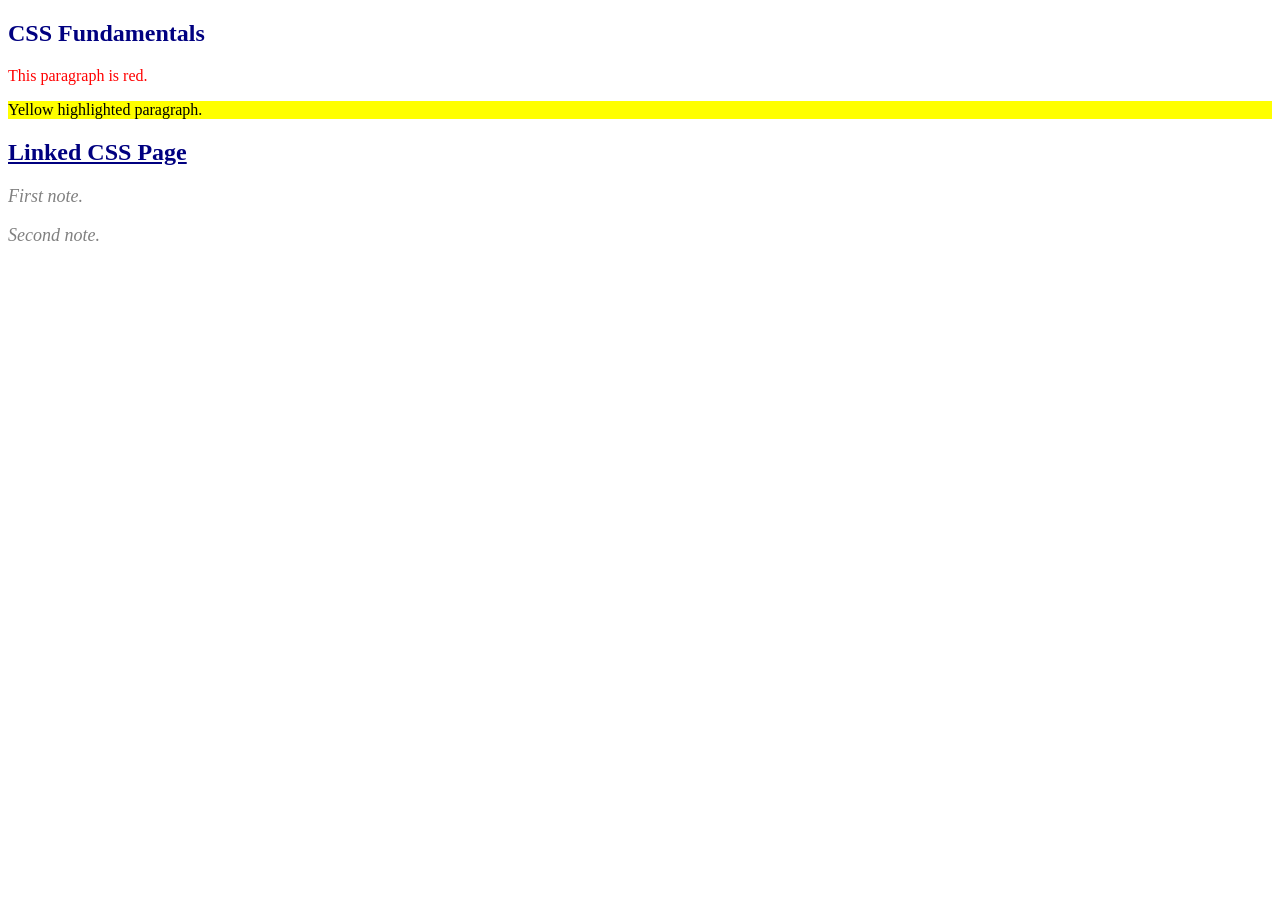
<file: Lab10/index.html>
<!--
Name - Pragya
ID - BCS2025499
Roll No - 2510303373
Email ID - pragya.rg2007@gmail.com
-->
<!DOCTYPE html>
<html lang="en">
<head>
<meta charset="UTF-8">
<meta name="viewport" content="width=device-width, initial-scale=1.0">
<title>Lab 10: CSS Fundamentals</title>
<link rel="stylesheet" href="style.css">
</head>
<body>
<section id="inline-internal">
<style>#inline-internal h1{color:navy}#inline-internal .highlight{background:yellow}</style><h1>CSS Fundamentals</h1><p style="color:red">This paragraph is red.</p><p class="highlight">Yellow highlighted paragraph.</p>
</section>
<section id="linked">
<h1 id="title">Linked CSS Page</h1><p class="note">First note.</p><p class="note">Second note.</p>
</section>
</body>
</html>
</file>
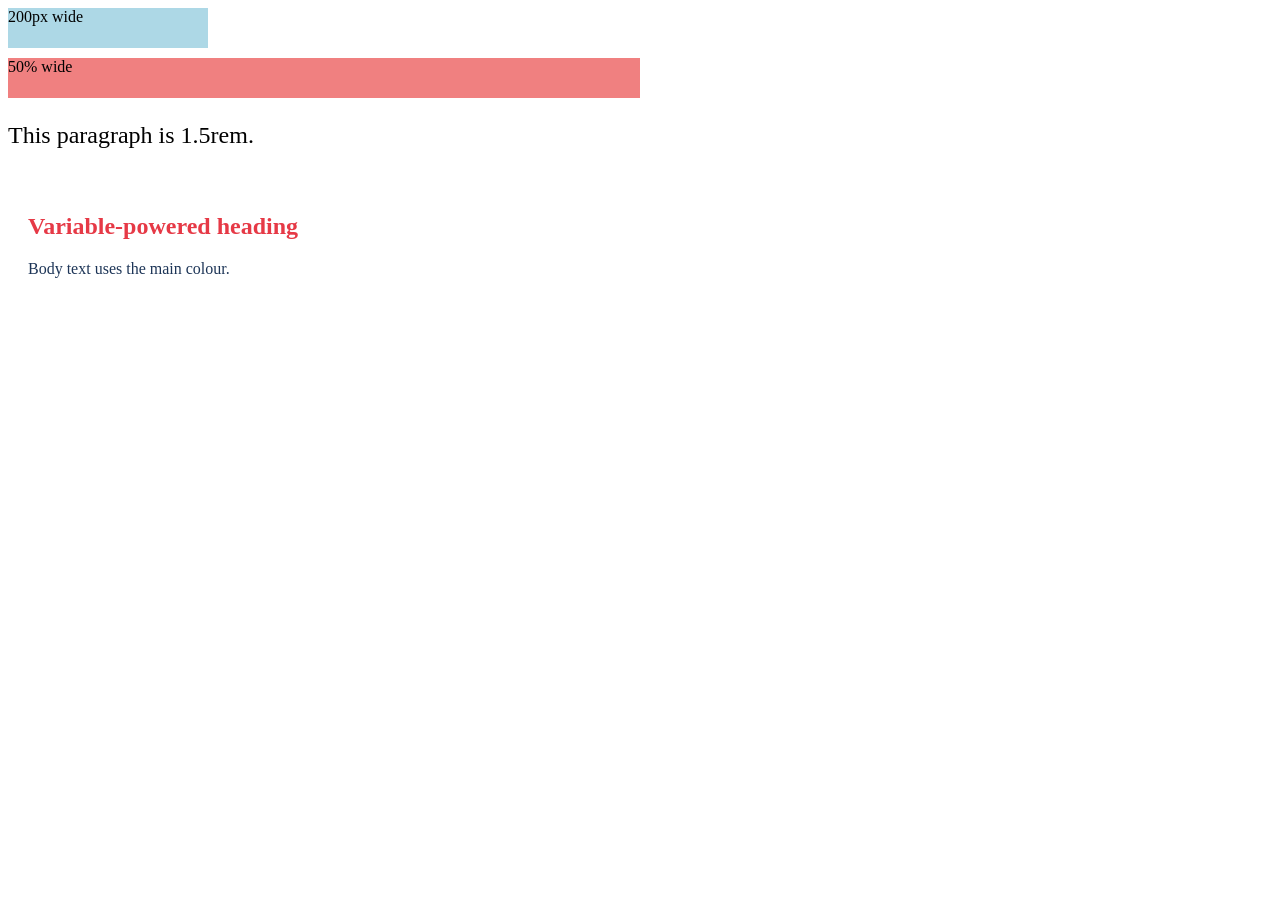
<file: Lab11/index.html>
<!--
Name - Pragya
ID - BCS2025499
Roll No - 2510303373
Email ID - pragya.rg2007@gmail.com
-->
<!DOCTYPE html>
<html lang="en">
<head>
<meta charset="UTF-8">
<meta name="viewport" content="width=device-width, initial-scale=1.0">
<title>Lab 11: Units and CSS Variables</title>
<link rel="stylesheet" href="style.css">
</head>
<body>
<section id="units">
<div class="box-px">200px wide</div><div class="box-percent">50% wide</div><p class="large">This paragraph is 1.5rem.</p>
</section>
<section id="variables">
<h1>Variable-powered heading</h1><p>Body text uses the main colour.</p>
</section>
</body>
</html>
</file>
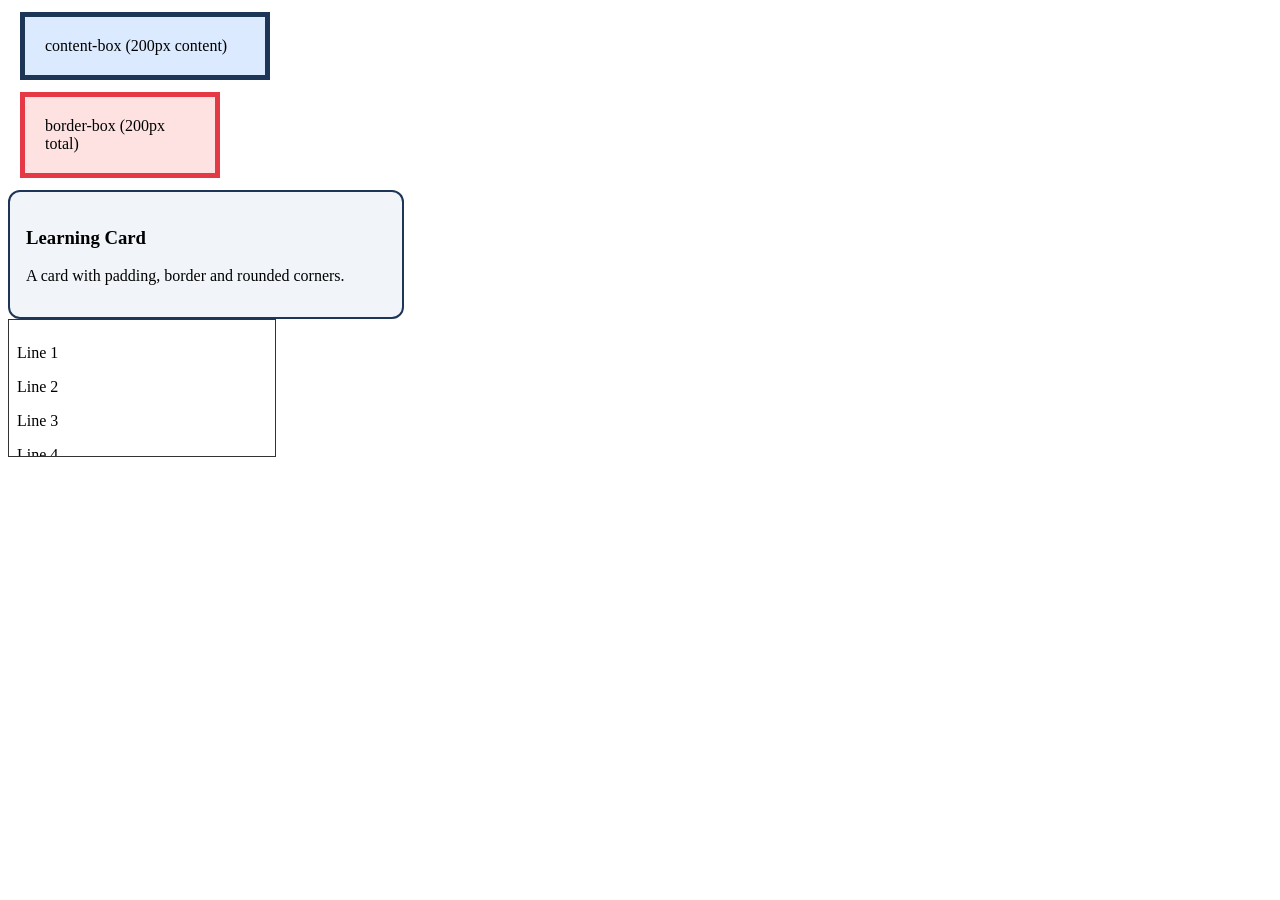
<file: Lab12/index.html>
<!--
Name - Pragya
ID - BCS2025499
Roll No - 2510303373
Email ID - pragya.rg2007@gmail.com
-->
<!DOCTYPE html>
<html lang="en">
<head>
<meta charset="UTF-8">
<meta name="viewport" content="width=device-width, initial-scale=1.0">
<title>Lab 12: Box Model, Cards and Scrolling</title>
<link rel="stylesheet" href="style.css">
</head>
<body>
<section id="box-model">
<div class="content-box">content-box (200px content)</div><div class="border-box">border-box (200px total)</div>
</section>
<section id="card">
<div class="card"><h3>Learning Card</h3><p>A card with padding, border and rounded corners.</p></div>
</section>
<section id="scroll">
<div class="scroll-box"><p>Line 1</p><p>Line 2</p><p>Line 3</p><p>Line 4</p><p>Line 5</p></div>
</section>
</body>
</html>
</file>
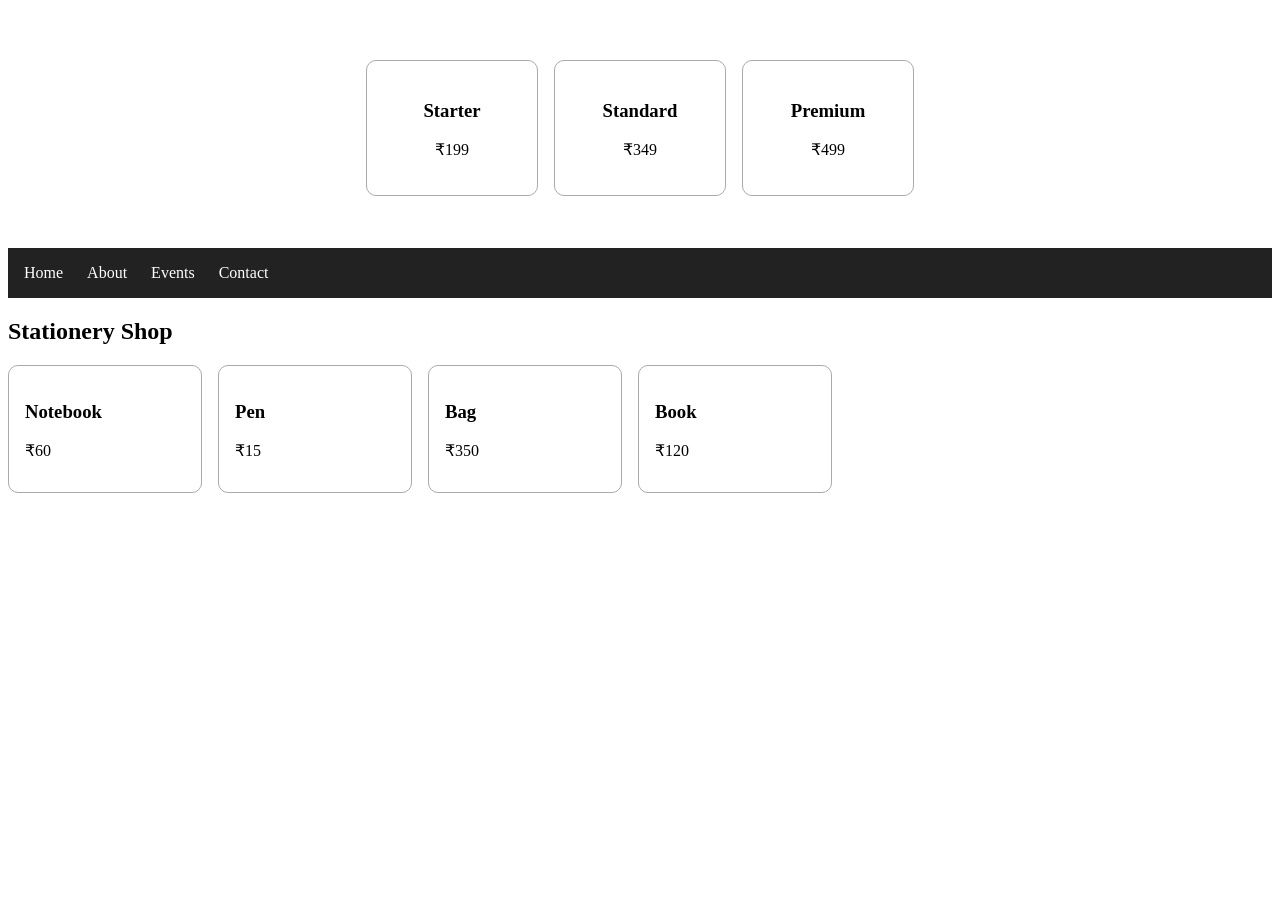
<file: Lab13/index.html>
<!--
Name - Pragya
ID - BCS2025499
Roll No - 2510303373
Email ID - pragya.rg2007@gmail.com
-->
<!DOCTYPE html>
<html lang="en">
<head>
<meta charset="UTF-8">
<meta name="viewport" content="width=device-width, initial-scale=1.0">
<title>Lab 13: Flexbox Layouts</title>
<link rel="stylesheet" href="style.css">
</head>
<body>
<section id="centred-cards">
<div class="row"><div class="card"><h3>Starter</h3><p>₹199</p></div><div class="card"><h3>Standard</h3><p>₹349</p></div><div class="card"><h3>Premium</h3><p>₹499</p></div></div>
</section>
<section id="nav-flex">
<nav class="nav"><a href="#">Home</a><a href="#">About</a><a href="#">Events</a><a href="#">Contact</a></nav>
</section>
<section id="wrapping-cards">
<h1>Stationery Shop</h1><div class="cards"><div class="card"><h3>Notebook</h3><p>₹60</p></div><div class="card"><h3>Pen</h3><p>₹15</p></div><div class="card"><h3>Bag</h3><p>₹350</p></div><div class="card"><h3>Book</h3><p>₹120</p></div></div>
</section>
</body>
</html>
</file>
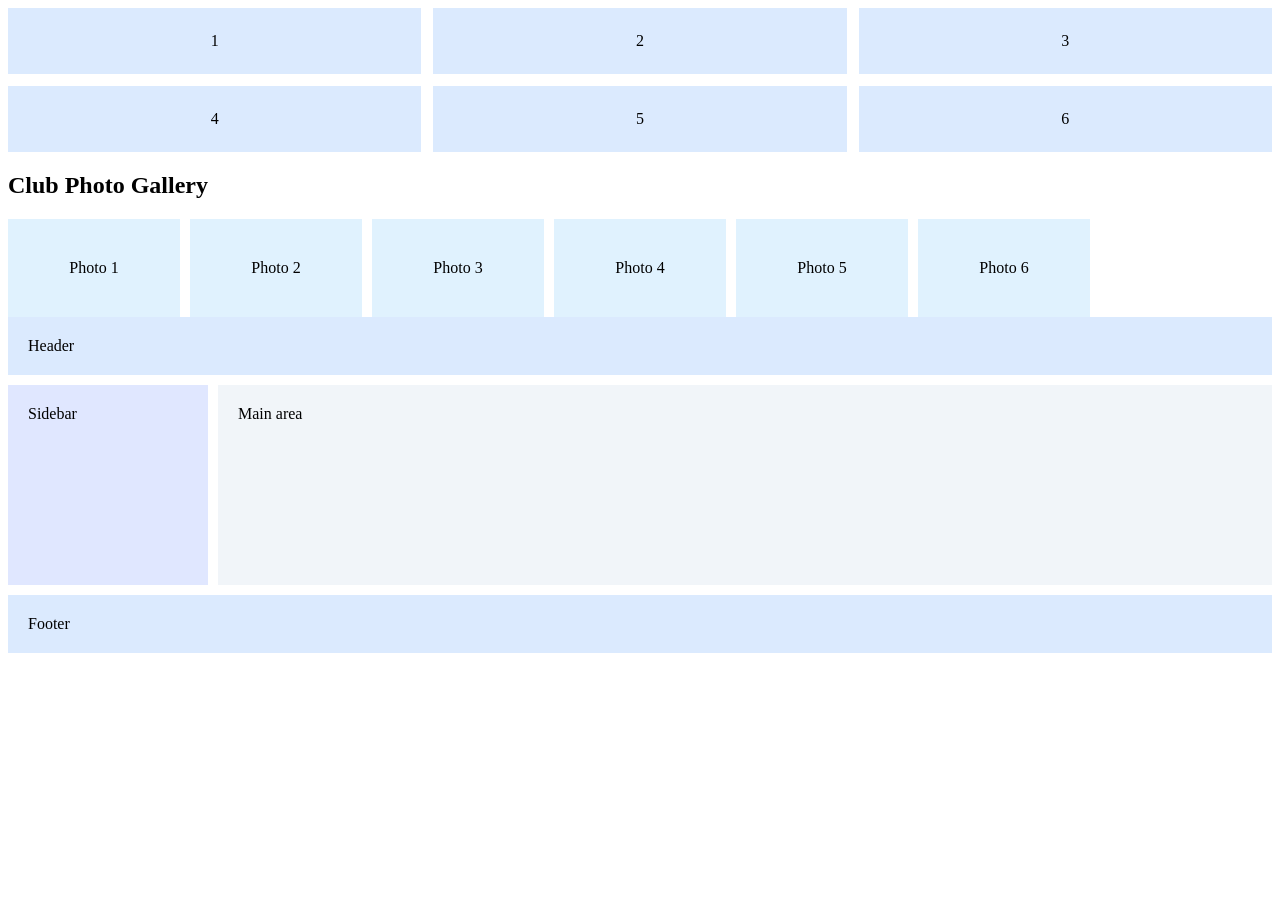
<file: Lab14/index.html>
<!--
Name - Pragya
ID - BCS2025499
Roll No - 2510303373
Email ID - pragya.rg2007@gmail.com
-->
<!DOCTYPE html>
<html lang="en">
<head>
<meta charset="UTF-8">
<meta name="viewport" content="width=device-width, initial-scale=1.0">
<title>Lab 14: CSS Grid Layouts</title>
<link rel="stylesheet" href="style.css">
</head>
<body>
<section id="grid-first">
<div class="grid"><div>1</div><div>2</div><div>3</div><div>4</div><div>5</div><div>6</div></div>
</section>
<section id="gallery">
<h1>Club Photo Gallery</h1><div class="gallery"><div>Photo 1</div><div>Photo 2</div><div>Photo 3</div><div>Photo 4</div><div>Photo 5</div><div>Photo 6</div></div>
</section>
<section id="dashboard-areas">
<div class="dashboard"><header>Header</header><aside>Sidebar</aside><main>Main area</main><footer>Footer</footer></div>
</section>
</body>
</html>
</file>
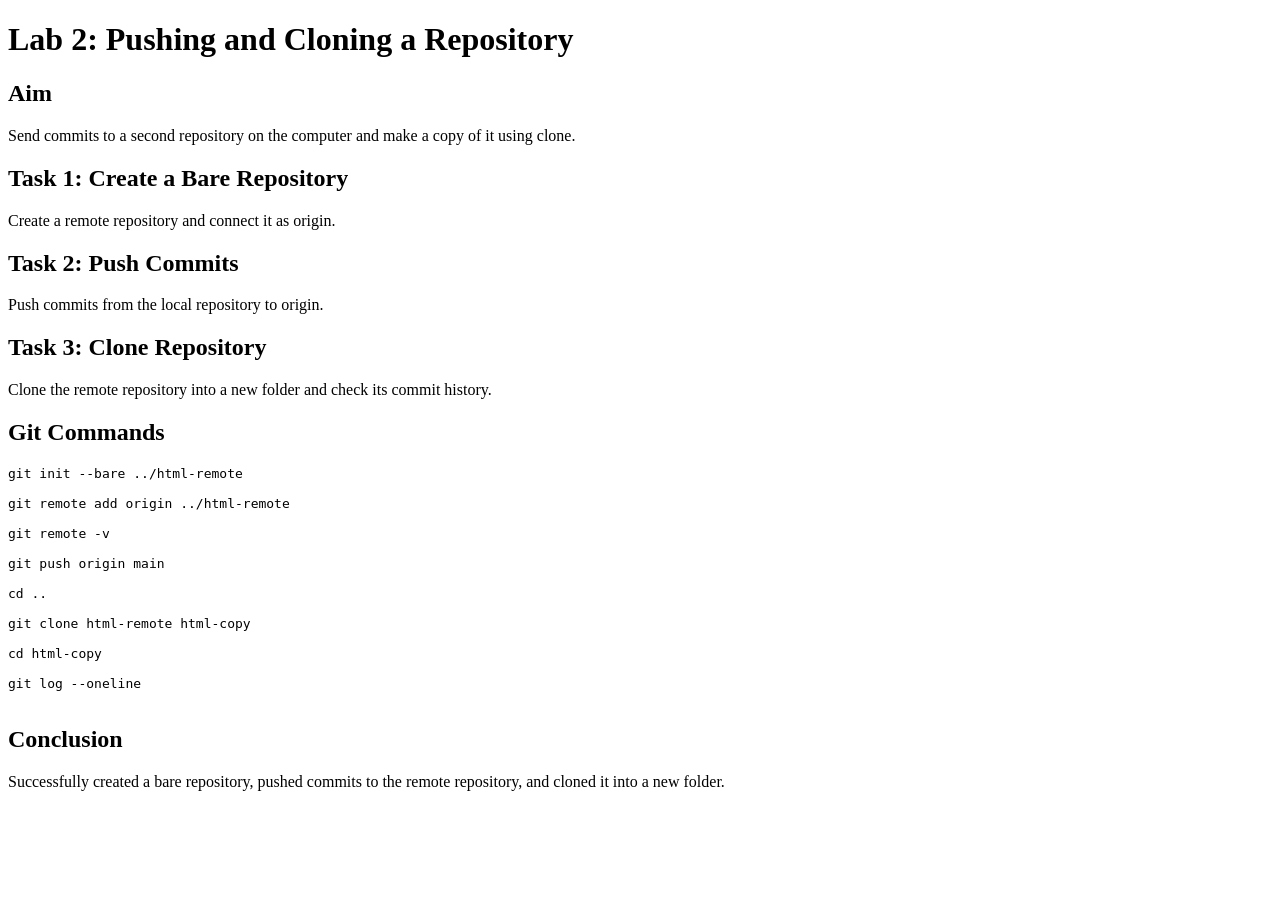
<file: Lab2/index.html>
<!--
Name - Pragya
ID - BCS2025499
Roll No - 2510303373
Email ID - pragya.rg2007@gmail.com
Lab 2 - Pushing and Cloning a Repository
-->

<!DOCTYPE html>
<html lang="en">
<head>
    <meta charset="UTF-8">
    <meta name="viewport" content="width=device-width, initial-scale=1.0">
    <title>Lab 2 - Git Repository</title>
</head>
<body>

    <h1>Lab 2: Pushing and Cloning a Repository</h1>

    <h2>Aim</h2>
    <p>
        Send commits to a second repository on the computer
        and make a copy of it using clone.
    </p>

    <h2>Task 1: Create a Bare Repository</h2>
    <p>Create a remote repository and connect it as origin.</p>

    <h2>Task 2: Push Commits</h2>
    <p>Push commits from the local repository to origin.</p>

    <h2>Task 3: Clone Repository</h2>
    <p>Clone the remote repository into a new folder and check its commit history.</p>

    <h2>Git Commands</h2>
    <pre>
git init --bare ../html-remote

git remote add origin ../html-remote

git remote -v

git push origin main

cd ..

git clone html-remote html-copy

cd html-copy

git log --oneline
    </pre>

    <h2>Conclusion</h2>
    <p>
        Successfully created a bare repository, pushed commits
        to the remote repository, and cloned it into a new folder.
    </p>

</body>
</html>
</file>
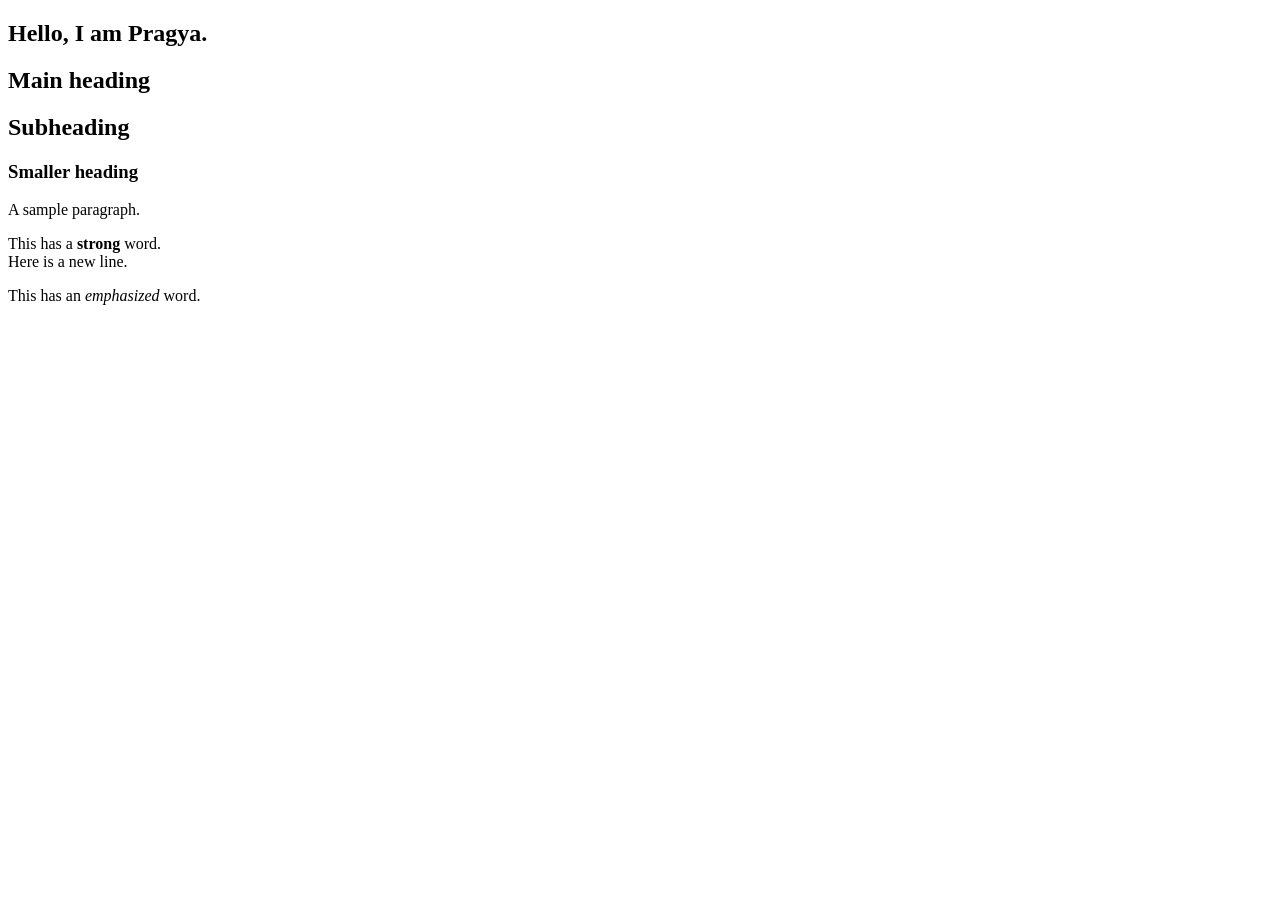
<file: Lab3/index.html>
<!--
Name - Pragya
ID - BCS2025499
Roll No - 2510303373
Email ID - pragya.rg2007@gmail.com
-->
<!DOCTYPE html>
<html lang="en">
<head>
<meta charset="UTF-8">
<meta name="viewport" content="width=device-width, initial-scale=1.0">
<title>Lab 3: Your First HTML Page</title>
</head>
<body>
<section id="first">
<h1>Hello, I am Pragya.</h1>
</section>
<section id="headings">
<h1>Main heading</h1><h2>Subheading</h2><h3>Smaller heading</h3><p>A sample paragraph.</p>
</section>
<section id="text-format">
<p>This has a <strong>strong</strong> word.<br>Here is a new line.</p><p>This has an <em>emphasized</em> word.</p>
</section>
</body>
</html>
</file>
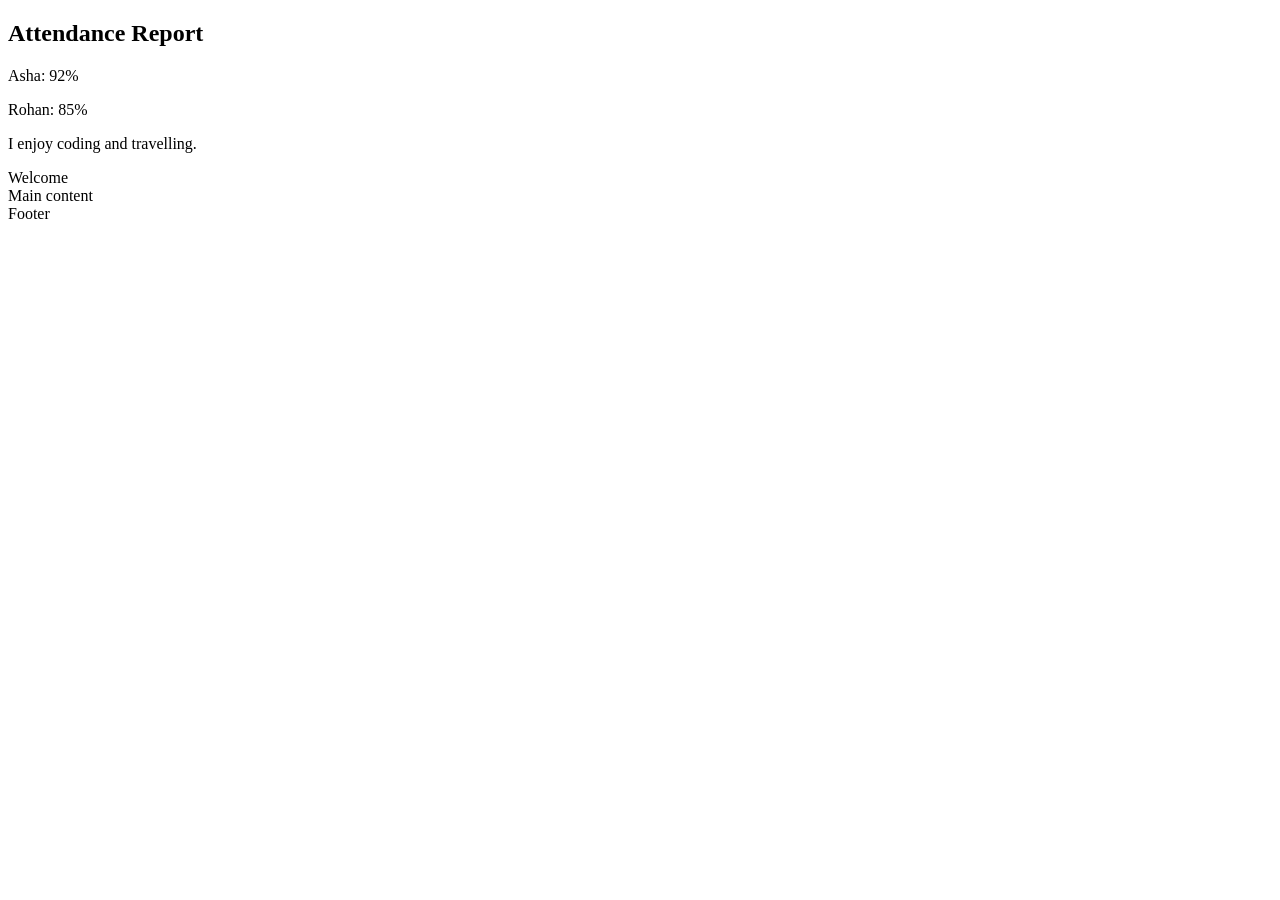
<file: Lab4/index.html>
<!--
Name - Pragya
ID - BCS2025499
Roll No - 2510303373
Email ID - pragya.rg2007@gmail.com
-->
<!DOCTYPE html>
<html lang="en">
<head>
<meta charset="UTF-8">
<meta name="viewport" content="width=device-width, initial-scale=1.0">
<title>Lab 4: Divs, Attributes and a Small Fix</title>
</head>
<body>
<section id="attendance">
<h1>Attendance Report</h1><p>Asha: 92%</p><p>Rohan: 85%</p>
</section>
<section id="attributes">
<div id="profile"><p data-topic="hobbies">I enjoy coding and travelling.</p></div>
</section>
<section id="layout">
<div class="header">Welcome</div><div class="main">Main content</div><div class="footer">Footer</div>
</section>
</body>
</html>
</file>
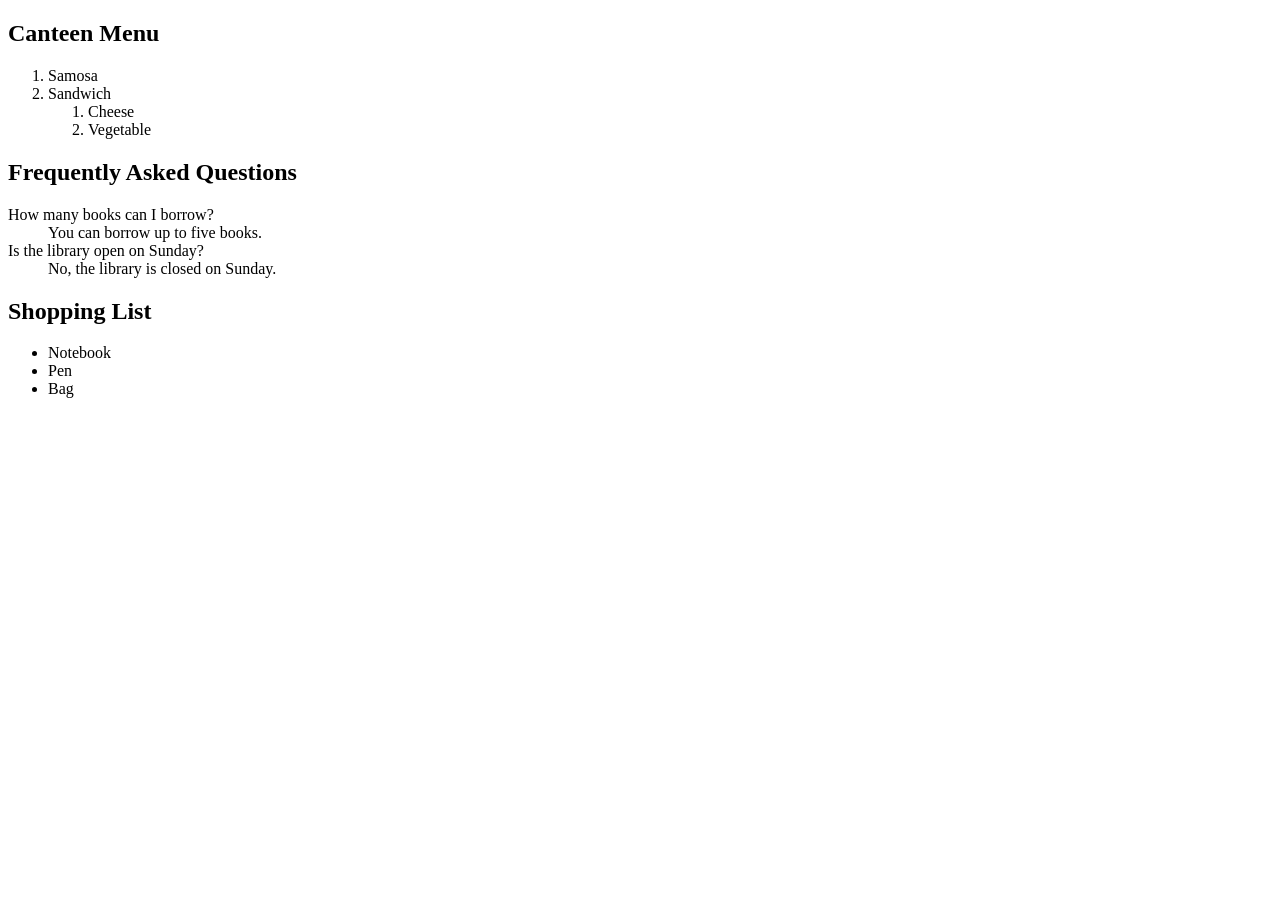
<file: Lab6/index.html>
<!--
Name - Pragya
ID - BCS2025499
Roll No - 2510303373
Email ID - pragya.rg2007@gmail.com
-->
<!DOCTYPE html>
<html lang="en">
<head>
<meta charset="UTF-8">
<meta name="viewport" content="width=device-width, initial-scale=1.0">
<title>Lab 6: Types of HTML Lists</title>
</head>
<body>
<section id="canteen-menu">
<h1>Canteen Menu</h1><ol><li>Samosa</li><li>Sandwich<ol><li>Cheese</li><li>Vegetable</li></ol></li></ol>
</section>
<section id="faq">
<h1>Frequently Asked Questions</h1><dl><dt>How many books can I borrow?</dt><dd>You can borrow up to five books.</dd><dt>Is the library open on Sunday?</dt><dd>No, the library is closed on Sunday.</dd></dl>
</section>
<section id="shopping-list">
<h1>Shopping List</h1><ul><li>Notebook</li><li>Pen</li><li>Bag</li></ul>
</section>
</body>
</html>
</file>
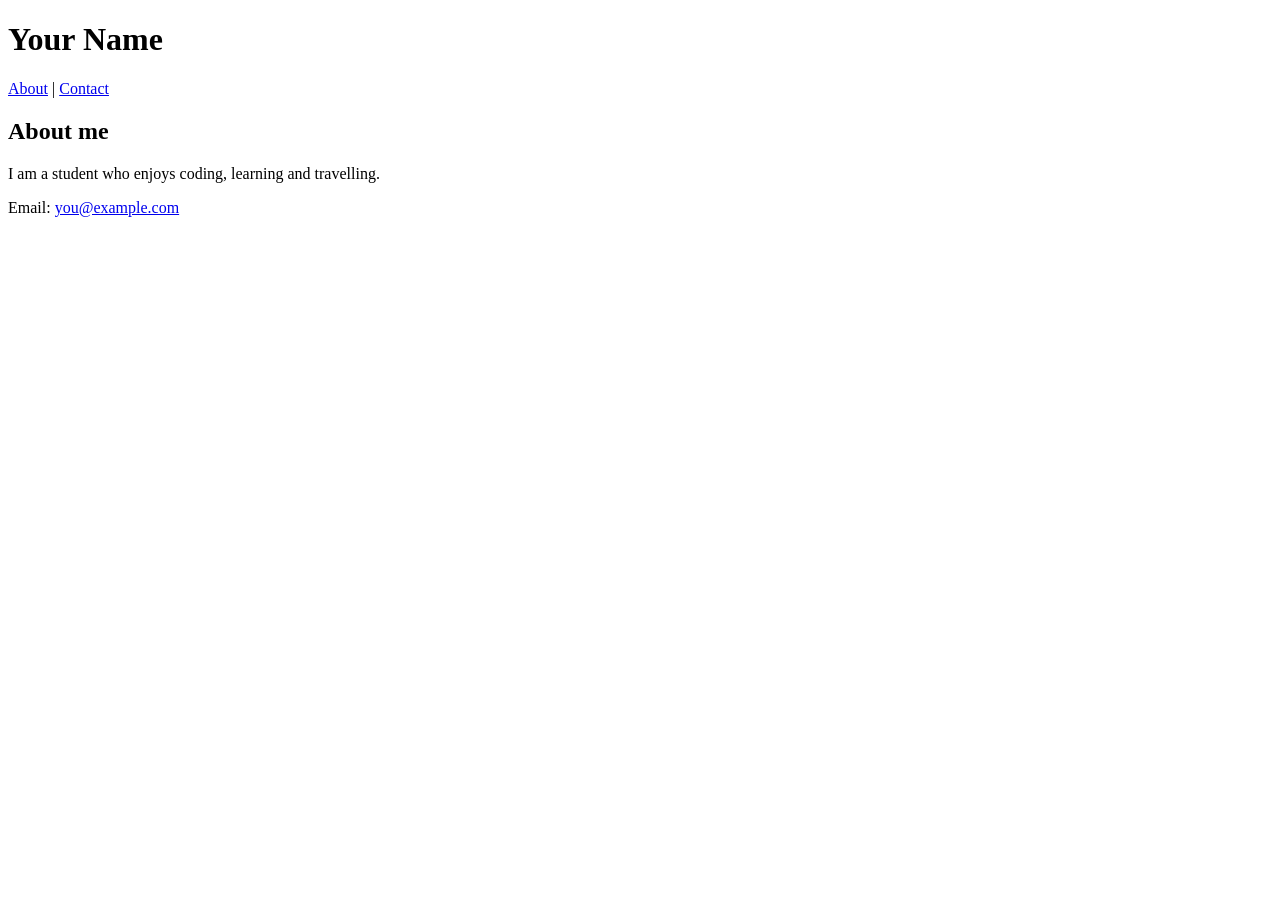
<file: Lab7/index.html>
<!--
Name - Pragya
ID - BCS2025499
Roll No - 2510303373
Email ID - pragya.rg2007@gmail.com
-->
<!DOCTYPE html>
<html lang="en">
<head>
<meta charset="UTF-8">
<meta name="viewport" content="width=device-width, initial-scale=1.0">
<title>Lab 7: About Me Page</title>
</head>
<body>
<header><h1>Your Name</h1><nav><a href="#about">About</a> | <a href="#contact">Contact</a></nav></header>
<main><section id="about"><h2>About me</h2><p>I am a student who enjoys coding, learning and travelling.</p></section></main>
<footer id="contact"><p>Email: <a href="mailto:you@example.com">you@example.com</a></p></footer>
</body>
</html>
</file>
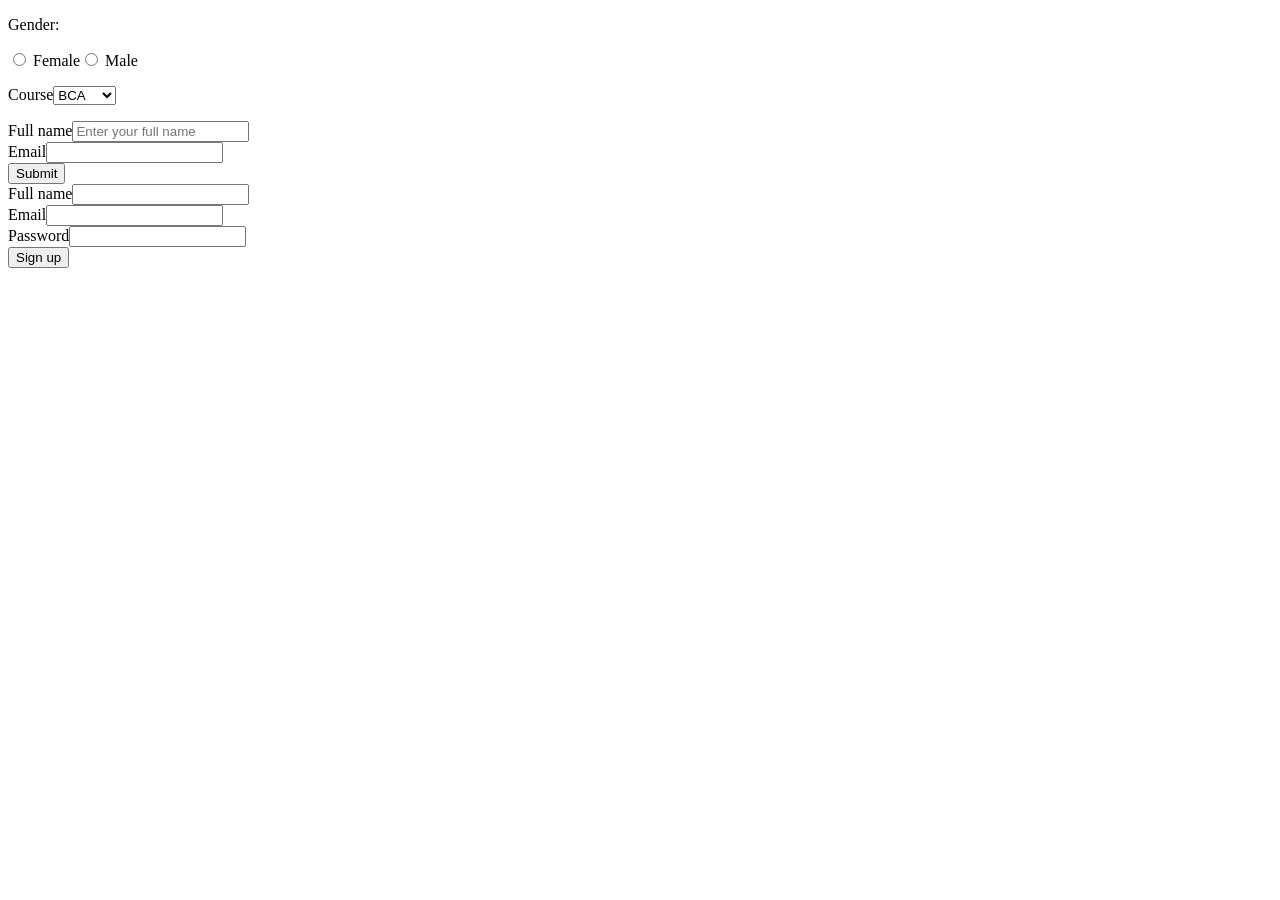
<file: Lab8/index.html>
<!--
Name - Pragya
ID - BCS2025499
Roll No - 2510303373
Email ID - pragya.rg2007@gmail.com
-->
<!DOCTYPE html>
<html lang="en">
<head>
<meta charset="UTF-8">
<meta name="viewport" content="width=device-width, initial-scale=1.0">
<title>Lab 8: Sign-Up Forms and Choices</title>
</head>
<body>
<section id="choices">
<form><p>Gender:</p><label><input type="radio" name="gender" value="female"> Female</label><label><input type="radio" name="gender" value="male"> Male</label><p><label for="course">Course</label><select id="course" name="course"><option>BCA</option><option>B.Tech</option></select></p></form>
</section>
<section id="signup-required">
<form><label for="name">Full name</label><input id="name" name="name" placeholder="Enter your full name" required><br><label for="mail">Email</label><input id="mail" name="email" type="email" required><br><button type="submit">Submit</button></form>
</section>
<section id="signup">
<form method="post" action="thanks.html"><label for="fullname">Full name</label><input id="fullname" name="fullname" type="text"><br><label for="email">Email</label><input id="email" name="email" type="email"><br><label for="password">Password</label><input id="password" name="password" type="password"><br><button type="submit">Sign up</button></form>
</section>
</body>
</html>
</file>
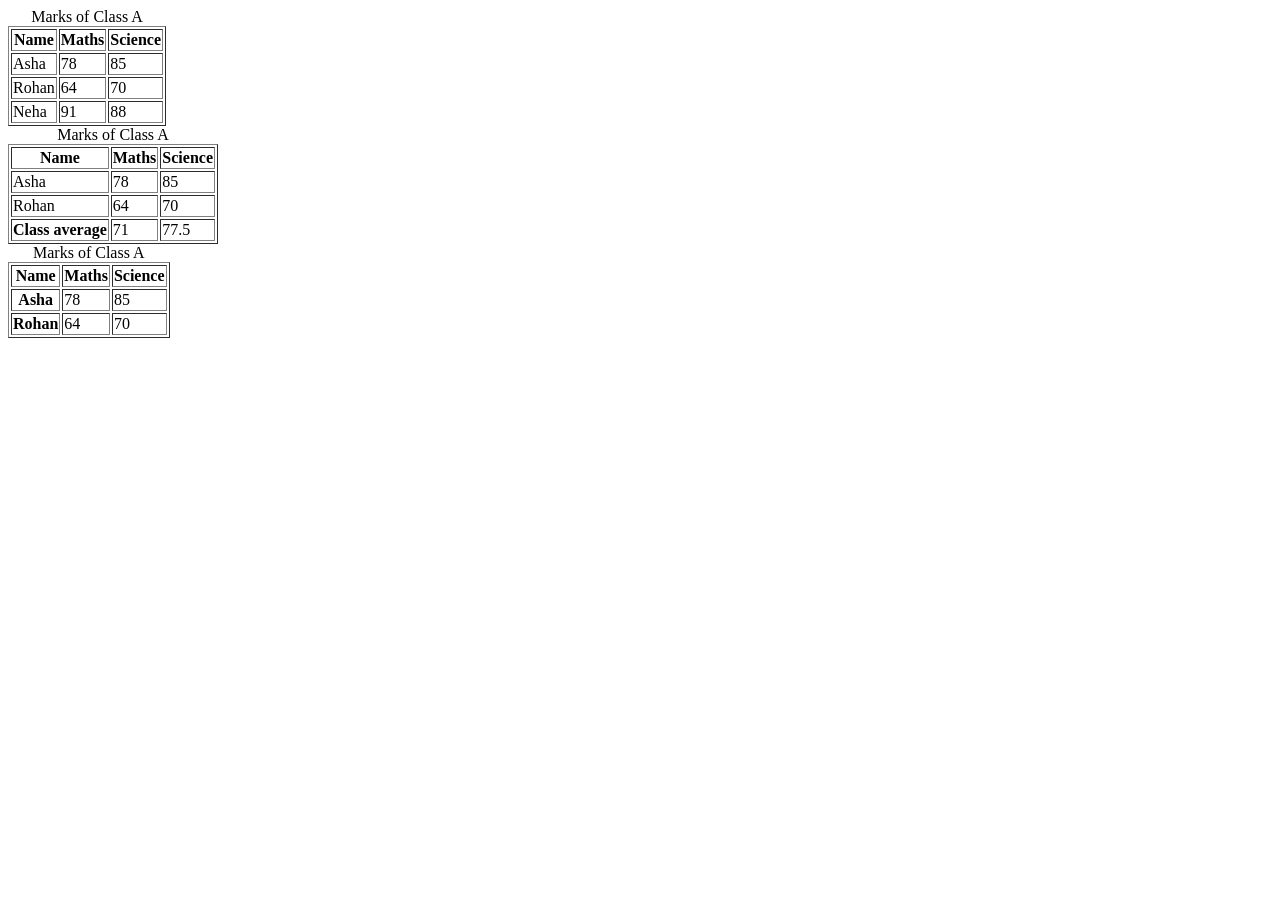
<file: Lab9/index.html>
<!--
Name - Pragya
ID - BCS2025499
Roll No - 2510303373
Email ID - pragya.rg2007@gmail.com
-->
<!DOCTYPE html>
<html lang="en">
<head>
<meta charset="UTF-8">
<meta name="viewport" content="width=device-width, initial-scale=1.0">
<title>Lab 9: Tables with Headers and Footers</title>
</head>
<body>
<section id="marks">
<table border="1"><caption>Marks of Class A</caption><thead><tr><th>Name</th><th>Maths</th><th>Science</th></tr></thead><tbody><tr><td>Asha</td><td>78</td><td>85</td></tr><tr><td>Rohan</td><td>64</td><td>70</td></tr><tr><td>Neha</td><td>91</td><td>88</td></tr></tbody></table>
</section>
<section id="marks-average">
<table border="1"><caption>Marks of Class A</caption><thead><tr><th>Name</th><th>Maths</th><th>Science</th></tr></thead><tbody><tr><td>Asha</td><td>78</td><td>85</td></tr><tr><td>Rohan</td><td>64</td><td>70</td></tr></tbody><tfoot><tr><th>Class average</th><td>71</td><td>77.5</td></tr></tfoot></table>
</section>
<section id="marks-accessible">
<table border="1"><caption>Marks of Class A</caption><thead><tr><th scope="col">Name</th><th scope="col">Maths</th><th scope="col">Science</th></tr></thead><tbody><tr><th scope="row">Asha</th><td>78</td><td>85</td></tr><tr><th scope="row">Rohan</th><td>64</td><td>70</td></tr></tbody></table>
</section>
</body>
</html>
</file>
<file: Lab10/style.css>
/*
Name - Pragya
ID - BCS2025499
Roll No - 2510303373
Email ID - pragya.rg2007@gmail.com
*/
#linked h1 { color: navy; }
#linked .note { font-style: italic; }
#linked #title { text-decoration: underline; }
#linked p { font-size: 18px; color: grey; }
</file>
<file: Lab11/style.css>
/*
Name - Pragya
ID - BCS2025499
Roll No - 2510303373
Email ID - pragya.rg2007@gmail.com
*/
:root {
  --main-color: #1d3557;
  --accent-color: #e63946;
  --page-padding: 20px;
  --primary-color: #1d3557;
  --heading-size: 2rem;
  --spacing: 16px;
}

.box-px {
  width: 200px;
  height: 40px;
  background: lightblue;
  margin-bottom: 10px;
}

.box-percent {
  width: 50%;
  height: 40px;
  background: lightcoral;
}

.large {
  font-size: 1.5rem;
}

#variables {
  color: var(--main-color);
  padding: var(--page-padding);
}

#variables h1 {
  color: var(--accent-color);
}

#tokens {
  color: var(--primary-color);
  padding: var(--spacing);
}

#tokens h1 {
  color: var(--accent-color);
  font-size: var(--heading-size);
}
</file>
<file: Lab12/style.css>
/*
Name - Pragya
ID - BCS2025499
Roll No - 2510303373
Email ID - pragya.rg2007@gmail.com
*/
.content-box {
  box-sizing: content-box;
  width: 200px;
  padding: 20px;
  border: 5px solid #1d3557;
  background: #dbeafe;
  margin: 12px;
}

.border-box {
  box-sizing: border-box;
  width: 200px;
  padding: 20px;
  border: 5px solid #e63946;
  background: #fee2e2;
  margin: 12px;
}

.card {
  background: #f1f5f9;
  border: 2px solid #1d3557;
  border-radius: 12px;
  padding: 16px;
  max-width: 360px;
}

.scroll-box {
  height: 120px;
  overflow: auto;
  border: 1px solid #333;
  padding: 8px;
  width: 250px;
}
</file>
<file: Lab13/style.css>
/*
Name - Pragya
ID - BCS2025499
Roll No - 2510303373
Email ID - pragya.rg2007@gmail.com
*/
#centred-cards .row {
  display: flex;
  justify-content: center;
  align-items: center;
  gap: 16px;
  min-height: 240px;
  flex-wrap: wrap;
}

#centred-cards .card {
  padding: 20px;
  border: 1px solid #aaa;
  border-radius: 10px;
  text-align: center;
  min-width: 130px;
}

#nav-flex .nav {
  display: flex;
  gap: 24px;
  background: #222;
  padding: 16px;
}

#nav-flex .nav a {
  color: white;
  text-decoration: none;
}

#wrapping-cards .cards {
  display: flex;
  flex-wrap: wrap;
  gap: 16px;
}

#wrapping-cards .card {
  border: 1px solid #aaa;
  padding: 16px;
  border-radius: 10px;
  width: 160px;
}
</file>
<file: Lab14/style.css>
/*
Name - Pragya
ID - BCS2025499
Roll No - 2510303373
Email ID - pragya.rg2007@gmail.com
*/
#grid-first .grid {
  display: grid;
  grid-template-columns: repeat(3, 1fr);
  gap: 12px;
}

#grid-first .grid div {
  background: #dbeafe;
  padding: 24px;
  text-align: center;
}

#gallery .gallery {
  display: grid;
  grid-template-columns: repeat(auto-fill, minmax(150px, 1fr));
  gap: 10px;
}

#gallery .gallery div {
  background: #e0f2fe;
  padding: 40px 10px;
  text-align: center;
}

.dashboard {
  display: grid;
  grid-template-columns: 200px 1fr;
  grid-template-areas: 'header header' 'sidebar main' 'footer footer';
  gap: 10px;
}

.dashboard header {
  grid-area: header;
  background: #dbeafe;
  padding: 20px;
}

.dashboard aside {
  grid-area: sidebar;
  background: #e0e7ff;
  padding: 20px;
}

.dashboard main {
  grid-area: main;
  background: #f1f5f9;
  padding: 20px;
  min-height: 160px;
}

.dashboard footer {
  grid-area: footer;
  background: #dbeafe;
  padding: 20px;
}
</file>
